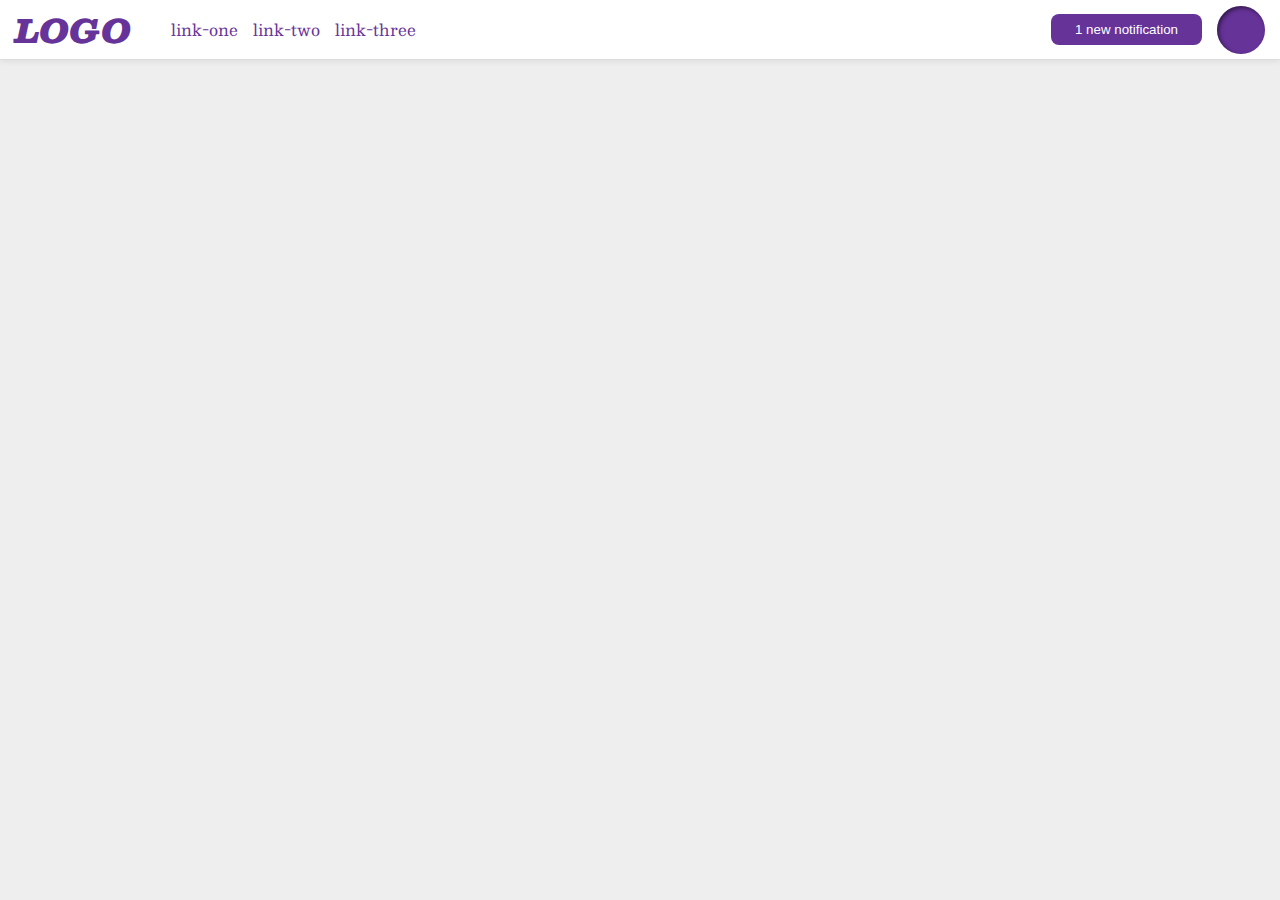
<file: flex/03-flex-header-2/index.html>
<!DOCTYPE html>
<html lang="en">
  <head>
    <meta charset="UTF-8">
    <meta http-equiv="X-UA-Compatible" content="IE=edge">
    <meta name="viewport" content="width=device-width, initial-scale=1.0">
    <title>Flex Header 2</title>
    <link rel="stylesheet" href="style.css">
  </head>
  <body>
    <div class="header">
      <div class="left-side">
        <div class="logo">
          LOGO
        </div>
        <ul class="links">
          <li><a href="google.com">link-one</a></li>
          <li><a href="google.com">link-two</a></li>
          <li><a href="google.com">link-three</a></li>
        </ul>
      </div>
      <div class="right-side"> 
        <button class="notifications">
          1 new notification
        </button>
        <div class="profile-image"></div>
      </div>
    </div>
  </body>
</html>
</file>
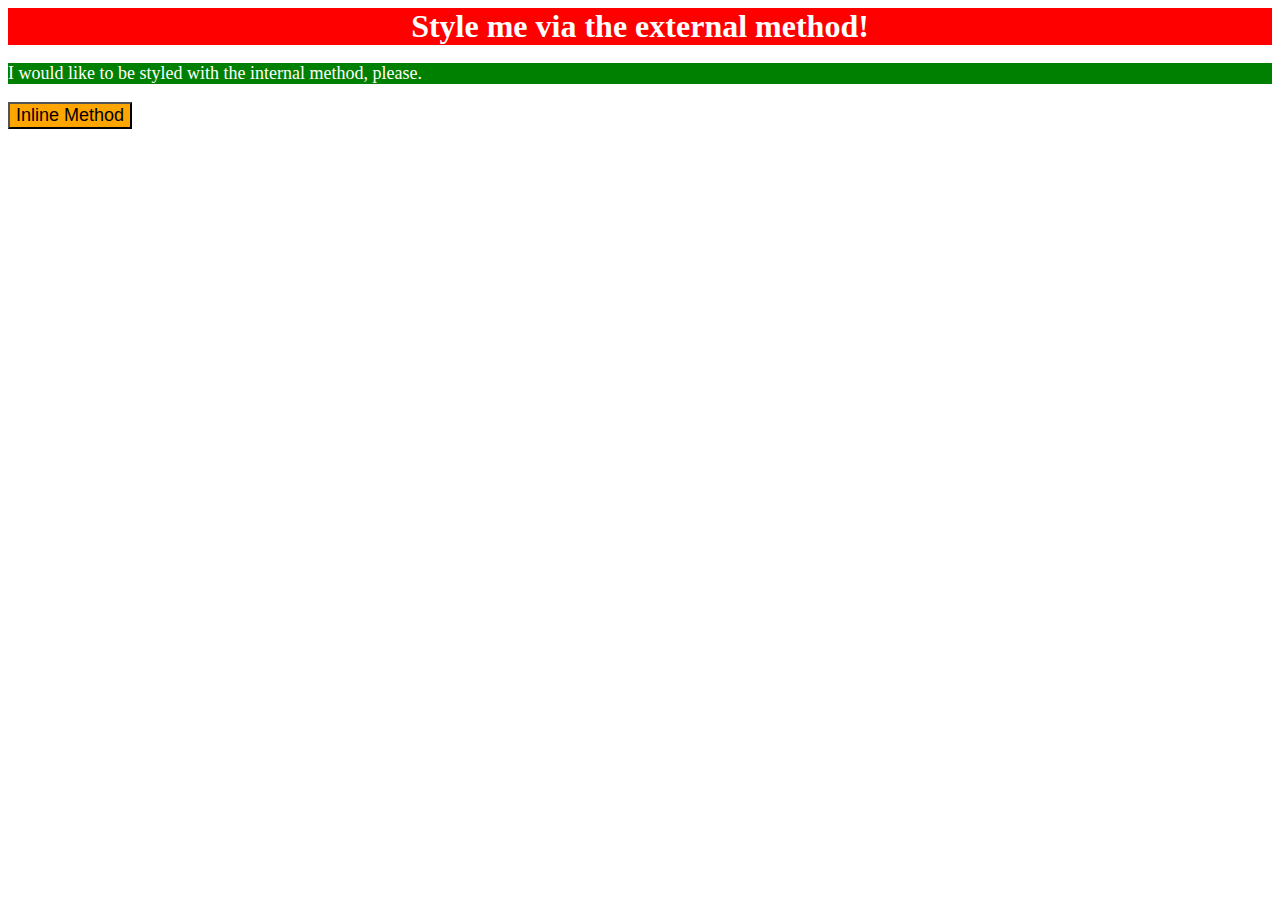
<file: foundations/01-css-methods/index.html>
<!DOCTYPE html>
<html lang="en">
  <head>
    <meta charset="UTF-8">
    <meta http-equiv="X-UA-Compatible" content="IE=edge">
    <meta name="viewport" content="width=device-width, initial-scale=1.0">
    <link rel="stylesheet" href="./style.css">
    <title>Methods for Adding CSS</title>
  </head>
  <body>
    <style>
      p {
        background-color: green;
        color: white;
        font-size: 18px;
      }
    </style>
    <div>Style me via the external method!</div>
    <p>I would like to be styled with the internal method, please.</p>
    <button style="background-color: orange; font-size: 18px;">Inline Method</button>
  </body>
</html>
</file>
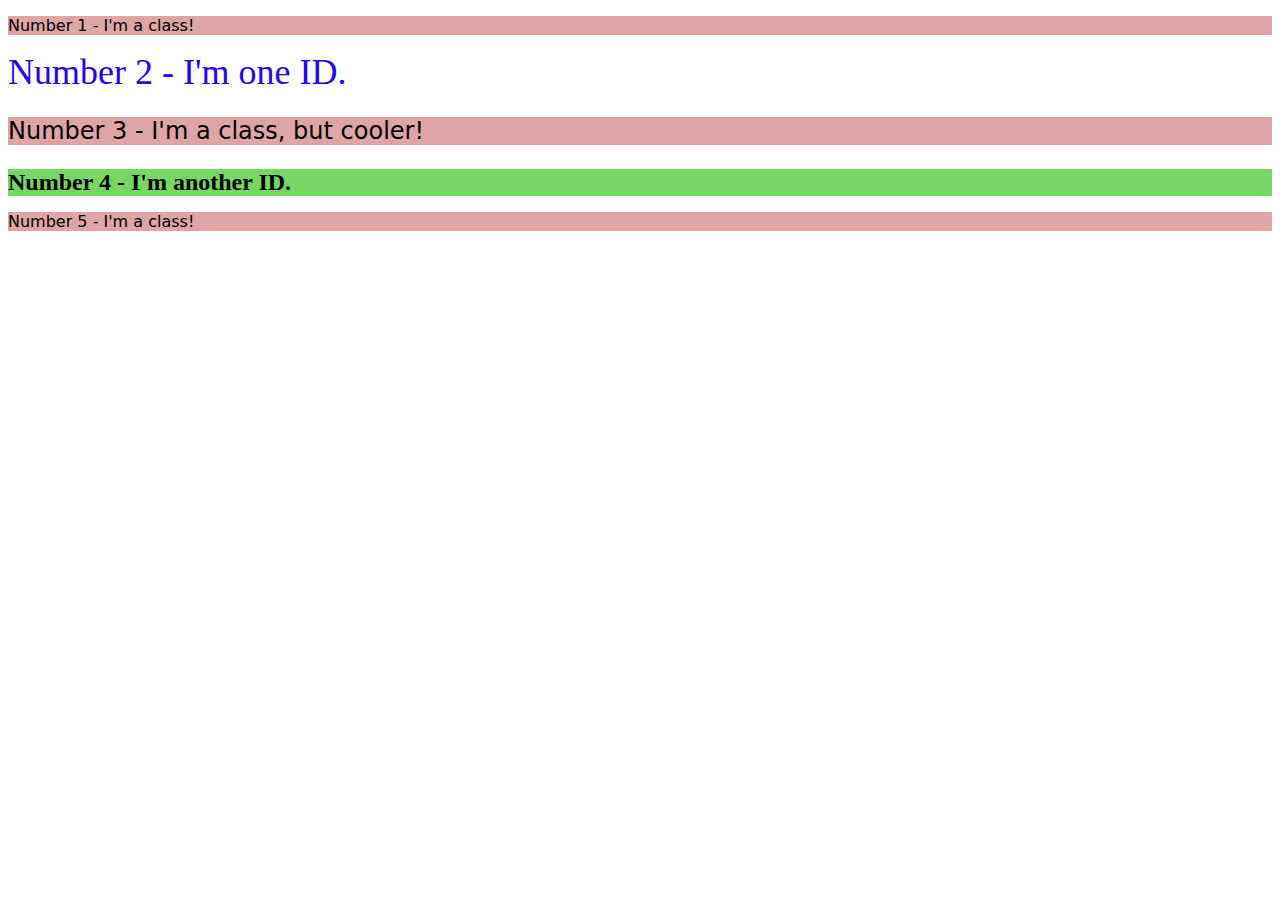
<file: foundations/02-class-id-selectors/index.html>
<!DOCTYPE html>
<html lang="en">
  <head>
    <meta charset="UTF-8">
    <meta http-equiv="X-UA-Compatible" content="IE=edge">
    <meta name="viewport" content="width=device-width, initial-scale=1.0">
    <title>Class and ID Selectors</title>
    <link rel="stylesheet" href="style.css">
  </head>
  <body>
    <p class="para">Number 1 - I'm a class!</p>
    <div id="first">Number 2 - I'm one ID.</div>
    <p class="para cool">Number 3 - I'm a class, but cooler!</p>
    <div id="second">Number 4 - I'm another ID.</div>
    <p class="para">Number 5 - I'm a class!</p>
  </body>
</html>
</file>
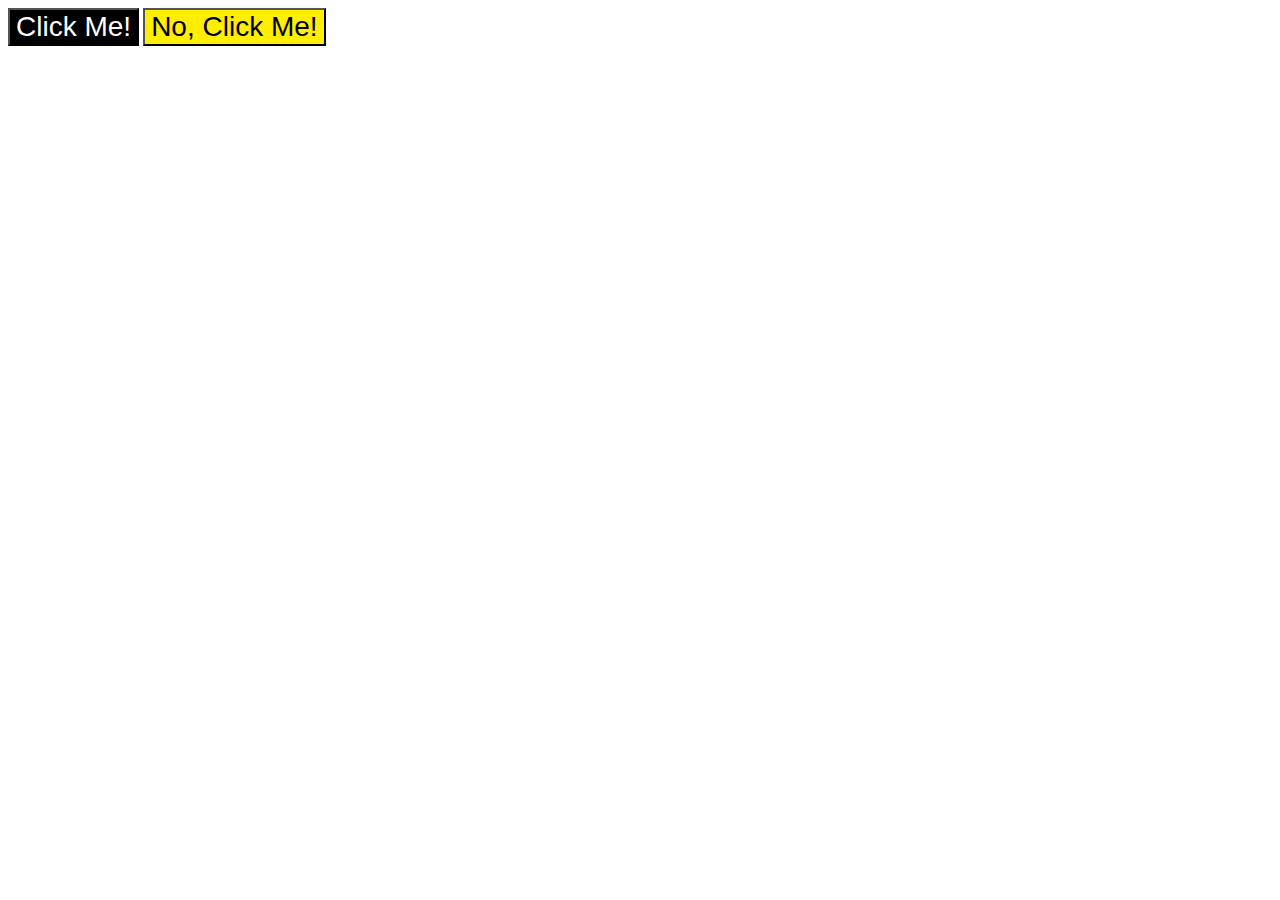
<file: foundations/03-grouping-selectors/index.html>
<!DOCTYPE html>
<html lang="en">
  <head>
    <meta charset="UTF-8">
    <meta http-equiv="X-UA-Compatible" content="IE=edge">
    <meta name="viewport" content="width=device-width, initial-scale=1.0">
    <title>Grouping Selectors</title>
    <link rel="stylesheet" href="style.css">
  </head>
  <body>
    <button class="one">Click Me!</button>
    <button class="two">No, Click Me!</button>
  </body>
</html>
</file>
<file: flex/03-flex-header-2/style.css>
/* this is some magical font-importing.  
you'll learn about it later. */
@import url('https://fonts.googleapis.com/css2?family=Besley:ital,wght@0,400;1,900&display=swap');

body {
  margin: 0;
  background: #eee;
  font-family: Besley, serif;
}

.header {
  background: white;
  border-bottom: 1px solid #ddd;
  box-shadow: 0 0 8px rgba(0,0,0,.1);
  display: flex;
  justify-content: space-between;
}

.profile-image {
  background: rebeccapurple;
  box-shadow: inset 2px 2px 4px rgba(0,0,0,.5);
  border-radius: 50%;
  width: 48px;
  height: 48px;
}

.logo {
  color: rebeccapurple;
  font-size: 32px;
  font-weight: 900;
  font-style: italic;
}

button {
  border: none;
  border-radius: 8px;
  background: rebeccapurple;
  color: white;
  padding: 8px 24px;
}

a {
  /* this removes the line under our links */
  text-decoration: none;
  color: rebeccapurple;
}

ul {
  list-style-type: none;
  display: flex;
  gap: 15px;
}

.left-side {
  display: flex;
  align-items: center;
  margin: 0 15px;
}

.right-side {
  display: flex;
  align-items: center;
  margin: 0 15px;
  gap: 15px;
}
</file>
<file: foundations/01-css-methods/style.css>
div {
    background-color: red;
    color: white;
    font-size: 32px;
    text-align: center;
    font-weight: bold;
}
</file>
<file: foundations/02-class-id-selectors/style.css>
.para {
    background-color: rgb(221, 165, 165);
    font-family: Verdana, DejaVu sans, sans-serif
}

#first {
    color: hsl(251, 100%, 45%);
    font-size: 36px;
}

.cool {
    font-size:24px;
}

#second {
    background-color: rgb(119, 214, 100);
    font-weight: bold;
    font-size: 24px;
}
</file>
<file: foundations/03-grouping-selectors/style.css>
.one,
.two {
    font-size: 28px;
    font-family: Helvetica, 'Times New Roman', sans-serif;
}

.one {
    background-color: #000000;
    color: hsl(0, 0%, 100%);
}

.two {
    background-color: rgb(255, 238, 0);
}
</file>
